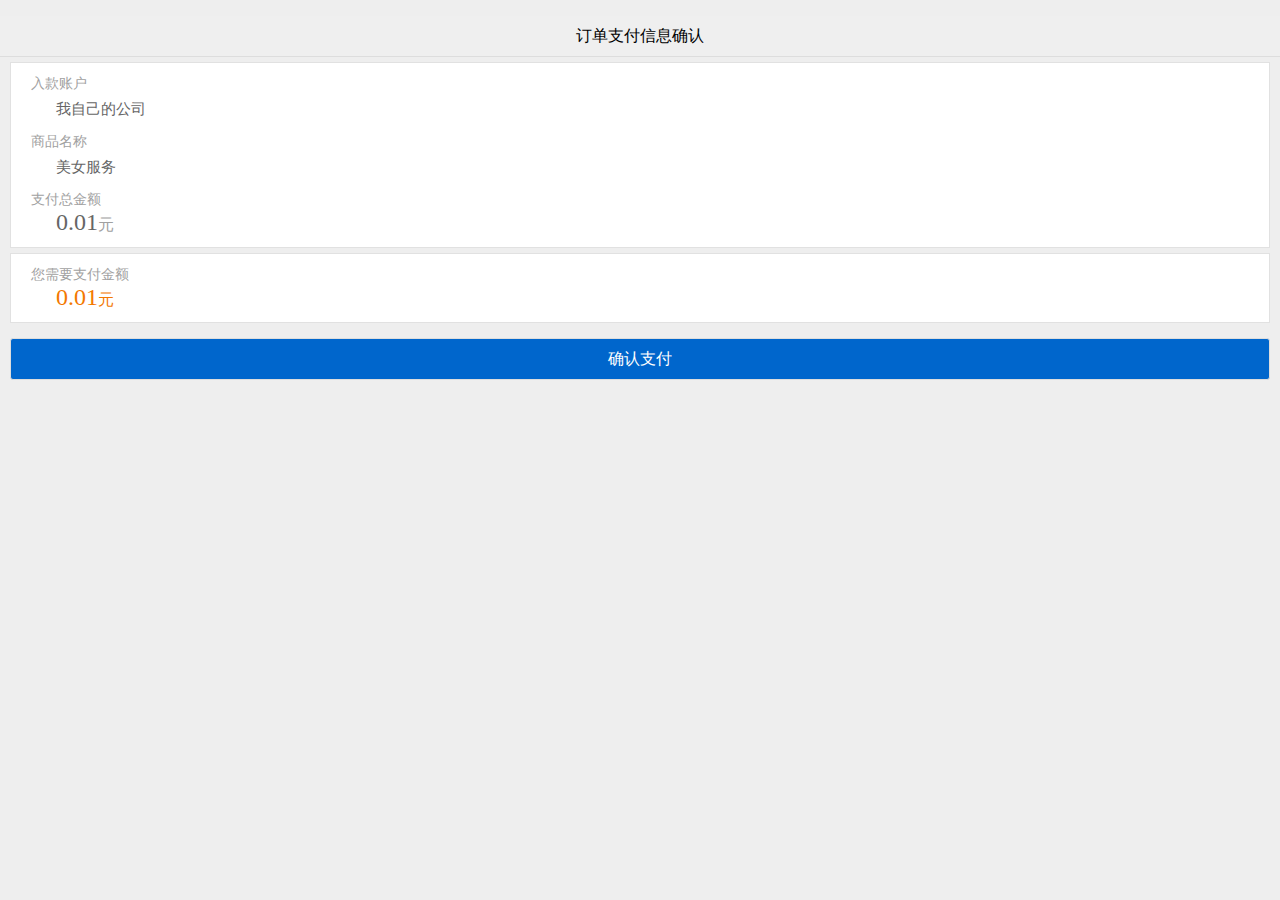
<file: wechat-pay/src/main/webapp/wechat/pay/payTest.html>
<!DOCTYPE HTML>
<html>
<head>
    <meta charset="utf-8">
    <meta name="viewport" content="maximum-scale=1.0,minimum-scale=1.0,user-scalable=0,width=device-width,initial-scale=1.0"/>
    <meta name="format-detection" content="telephone=no,email=no,date=no,address=no">
    <title>Hello APP</title>
    <link rel="stylesheet" type="text/css" href="../../static/css/pay-test.css" />
    <script type="text/javascript" src="../../static/js/jquery-3.3.1.min.js"></script>
    <script type="text/javascript" src="../../static/js/shop-base-api.js"></script>
    <script src="http://res.wx.qq.com/open/js/jweixin-1.0.0.js"></script>
    <script type="text/javascript">
        (function ($) {
            $.getUrlParam = function (name) {
                var reg = new RegExp("(^|&)" + name + "=([^&]*)(&|$)");
                var r = window.location.search.substr(1).match(reg);
                if (r != null) return unescape(r[2]);
                return null;
            }
        })(jQuery);

        var userId = $.getUrlParam('userId');
        var openId = $.getUrlParam('openId');
    </script>
    <script type="text/javascript">
        $(function () {

            (function () {
            }());

        });
    </script>
</head>
<body>
<div class="WX_search">
    <p>订单支付信息确认</p>
</div>
<form action="" method="post">
    <div class="i-assets-container ui-bookblock-item">
        <div class="i-assets-content">
            <div class="i-assets-header fn-clear">
                <h3 class="fn-left">入款账户</h3>
            </div>
            <div class="i-assets-body fn-clear">
                <div class="i-assets-balance-amount fn-left">
                    <strong class="amount"><span
                            style="font-size: 15px;">我自己的公司</span></strong>
                </div>

            </div>
        </div>
        <div class="i-assets-content">
            <div class="i-assets-header fn-clear">
                <h3 class="fn-left">商品名称</h3>
            </div>
            <div class="i-assets-body fn-clear">
                <div class="i-assets-balance-amount fn-left">
                    <strong class="amount"><span
                            style="font-size: 15px;" id="commodityName">美女服务</span></strong>
                </div>

            </div>
        </div>
        <div class="i-assets-content">
            <div class="i-assets-header fn-clear">
                <h3 class="fn-left">支付总金额</h3>
            </div>
            <div class="i-assets-body fn-clear">
                <div class="i-assets-balance-amount fn-left">
                    <strong class="amount"><span
                            id="total">0.01</span></strong>元
                </div>

            </div>
        </div>
    </div>

    <div class="i-assets-container ui-bookblock-item">
        <div class="i-assets-content">
            <div class="i-assets-header fn-clear">
                <h3 class="fn-left">您需要支付金额</h3>
            </div>
            <div class="i-assets-body fn-clear">
                <div class="i-assets-balance-amount fn-left"
                     style="color: #F37800;">
                    <strong class="amount" style="color: #F37800;"
                            id="totalPrice">0.01</strong>元
                </div>
            </div>
        </div>

    </div>

    <div class='pay_buttom'>
        <a href="#" style="background: #06C; color: #fff;" onclick="payTest();">确认支付</a>
    </div>



</form>
<script type="text/javascript">

    var timeStamp;
    function payTest() {
        var clientUrl = window.location.href;
        $.ajax({
            url : window.apiBasePath+'/wechat/wxPay',
            type : "POST",
            async : false,
            data:{
                "commodityName" : '跑车', //商品名称
                "totalPrice" : 0.01
            },
            cache : false,
            error : function() {
                alert("系统错误，请稍后重试！");
                return false;
            },
            success : function(data) {
                console.log(data);
                alert(data.paySign);
                if (parseInt(data.agent) < 5) {
                    alert("您的微信版本低于5.0无法使用微信支付。");
                    return;
                }
                WeixinJSBridge.invoke('getBrandWCPayRequest',{
                    "appId" : data.appId, //公众号名称
                    "timeStamp" : data.timeStamp, //时间戳
                    "nonceStr" : data.nonceStr, //随机串
                    "package" : data.packageValue, //商品包信息
                    "signType" : data.signType, //微信签名方式
                    "paySign" : data.paySign //微信签名
                },function(res) {
                    alert(data.paySign);
                    alert(res.err_msg);
                    if (res.err_msg == 'get_brand_wcpay_request:ok') {
                        alert("支付成功！");
                        window.location.href = data.sendUrl;
                    } else if (res.err_msg == "get_brand_wcpay_request:cancel") {
                        alert("您已手动取消该订单支付。");
                    } else {
                        alert("订单支付失败。11111");
                    }
                });
            }
        });

    }

</script>

</body>

</html>
</file>
<file: wechat-pay/src/main/webapp/static/css/pay-test.css>
body {
    padding: 0px;
    margin: 0px auto;
}

body {
    background-color: #EEE;
}

.i-assets-container {
    border: 1px solid #E1E1E1;
    vertical-align: top;
    display: block;
    background-color: #FFF;
    margin: 5px 10px;
    color: #A1A1A1 !important;
}

#container.ui-container {
    color: #666;
}

.i-assets-content {
    margin: 10px 10px 10px 20px;
}

.fn-clear:after {
    visibility: hidden;
    display: block;
    font-size: 0px;
    content: " ";
    clear: both;
    height: 0px;
}

.i-assets-header h3 {
    font-size: 14px;
}

.fn-left {
    display: inline;
    float: left;
}

h3 {
    margin: 0px;
    padding: 0px;
    font: 12px/1.5 tahoma, arial, "Hiragino Sans GB", "Microsoft Yahei",
    "宋体";
}

.i-assets-balance-amount {
    line-height: 24px;
    margin-right: 20px;
}

.amount {
    font-size: 24px;
    font-weight: 400;
    color: #666;
    margin-left: 25px;
}

.amount .fen {
    font-size: 18px;
}

#wx_bottom {
    display: flex;
}

#wx_bottom {
    overflow: hidden;
    margin: 15px 0px;
}

#wx_bottom {
    display: box;
    display: -ms-box;
    display: -webkit-box;
    display: flex;
    display: -ms-flexbox;
    display: -webkit-flex;
}

#wx_bottom  .a {
    width: 100%;
    height: 40px;
    line-height: 40px;
    margin: 0px 10px;
    border: 1px solid #DDD;
    text-align: center;
    border-radius: 3px;
    color: #666;
    background: #fff;
    text-decoration: none;
}

.WX_search {
    background-color: #EFEFEF;
    height: 40px;
    line-height: 40px;
    position: relative;
    border-bottom: 1px solid #DDD;
    text-align: center;
}

.pay_buttom {
    margin: 15px 0px;
    width: 100%;
    display: box;
    display: -ms-box;
    display: -webkit-box;
    display: flex;
    display: -ms-flexbox;
    display: -webkit-flex;
    width: 100%;
}

.pay_buttom a {
    height: 40px;
    line-height: 40px;
    margin: 0px 10px;
    border: 1px solid #DDD;
    text-align: center;
    border-radius: 3px;
    color: #666;
    background: #fff;
    text-decoration: none;
    width: 100%;
    display: block;
    flex: 1;
    -ms-flex: 1;
    -webkit-flex: 1;
    box-flex: 1;
    -ms-box-flex: 1;
    -webkit-box-flex: 1;
}
</file>
